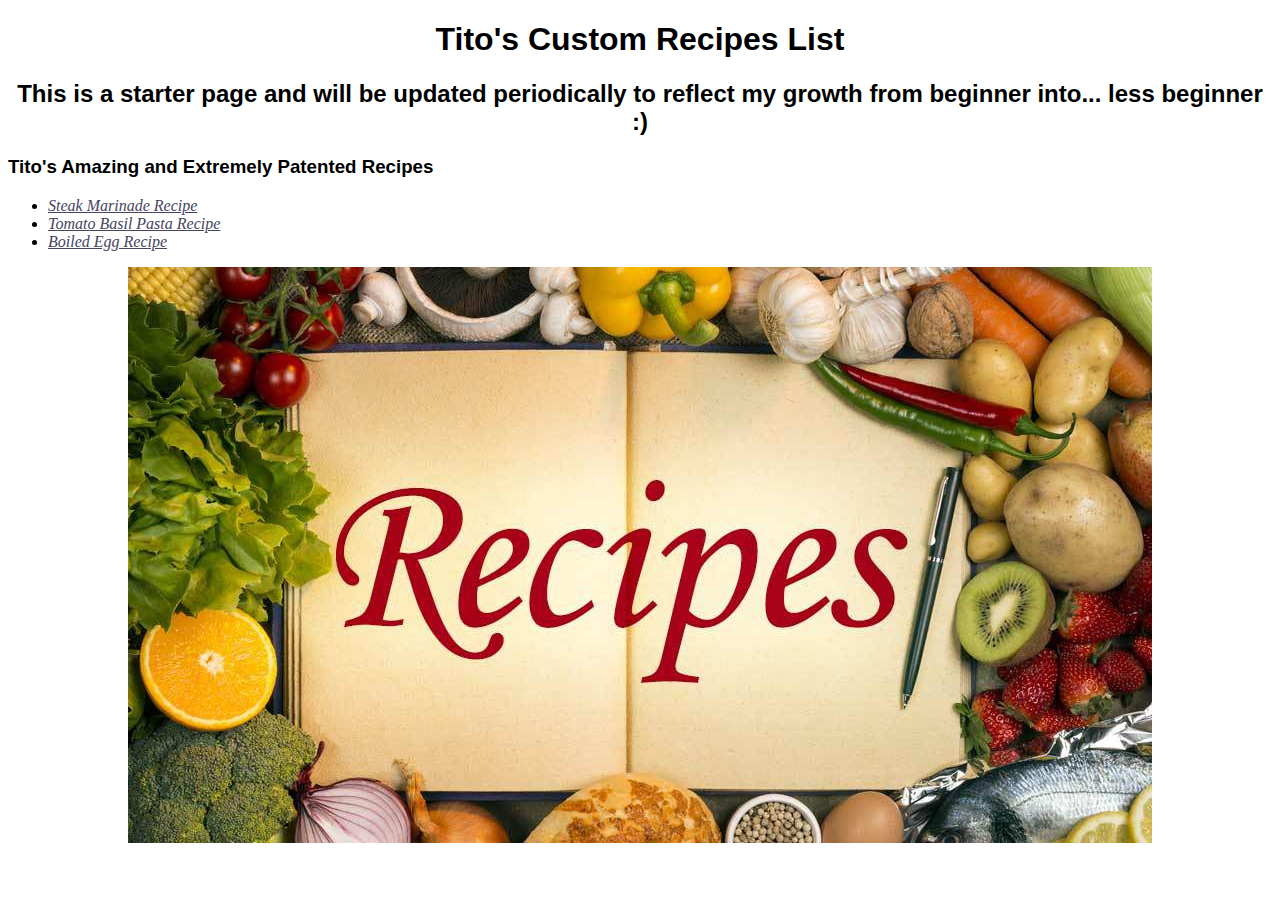
<file: index.html>
<!DOCTYPE html>
<html lang="en">
<head>
    <meta charset="UTF-8">
    <meta http-equiv="X-UA-Compatible" content="IE=edge">
    <meta name="viewport" content="width=device-width, initial-scale=1.0">
    <link rel="stylesheet" href="styles.css">
    <title id="title">Tito's Odin Recipes</title>
</head>
<body>
    <h1>
        Tito's Custom Recipes List
    </h1>
    <p><h2>This is a starter page and will be updated periodically to reflect my growth from beginner into... less beginner :)</h2></p>
    <h3>Tito's Amazing and Extremely Patented Recipes</h3>
    
    <ul>
        <li>
            <a href="steak_marinade.html">Steak Marinade Recipe</a>
        </li>
        <li>
            <a href="tomato_basil_pasta.html">Tomato Basil Pasta Recipe</a>
        </li>
        <li>
            <a href="boiled_egg.html">Boiled Egg Recipe</a>
        </li>
    </ul>
    <div class="index_image">
        <img src="images/Recipes_image.jpeg" alt="Image with recipes logo and some food around it">
    </div>
</body>
</html>
</file>
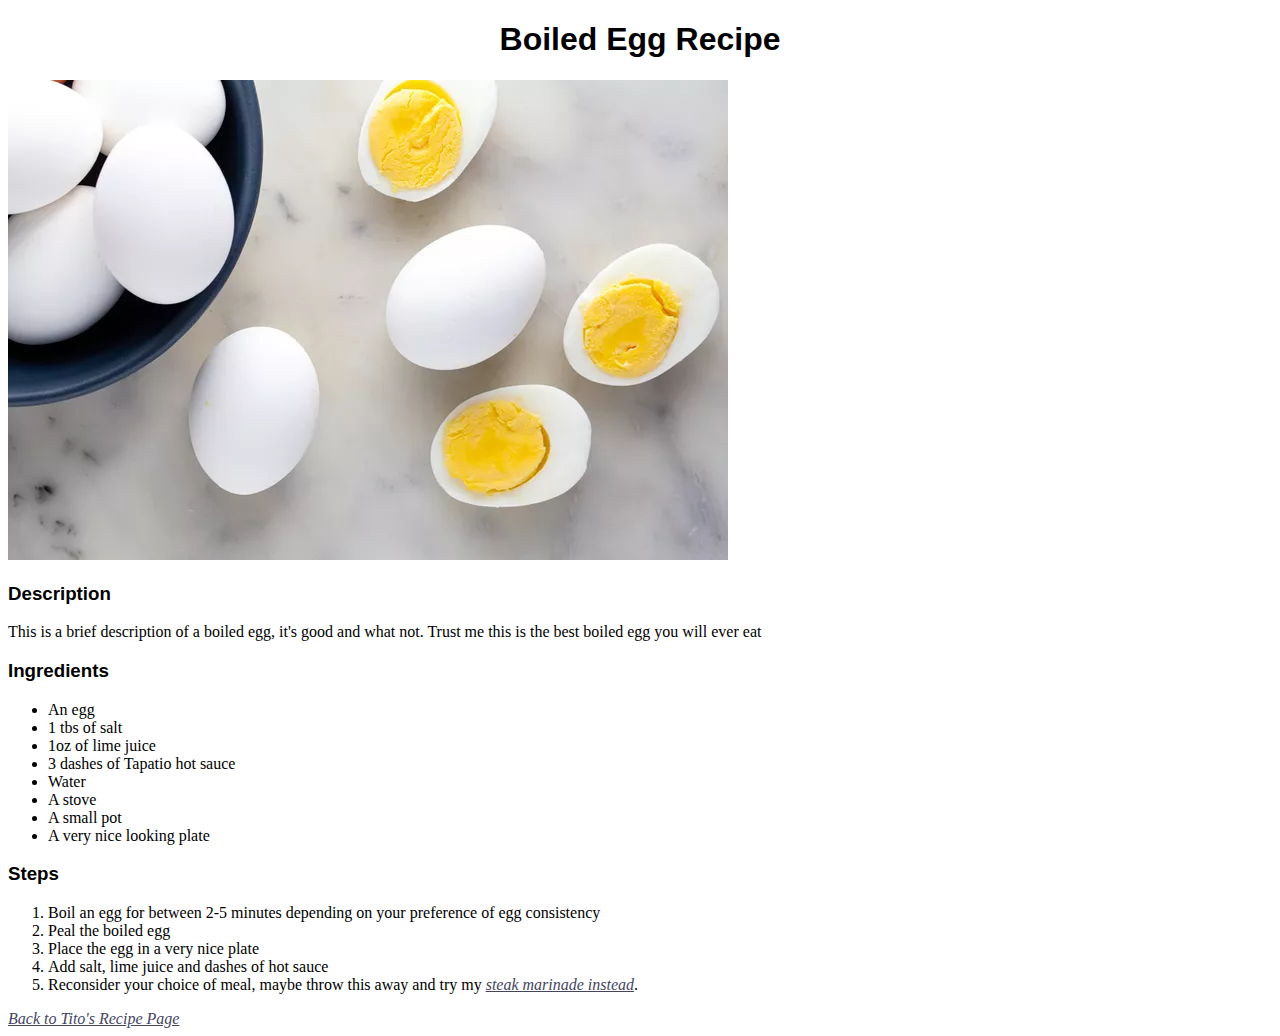
<file: boiled_egg.html>
<!DOCTYPE html>
<html lang="en">
<head>
    <meta charset="UTF-8">
    <meta http-equiv="X-UA-Compatible" content="IE=edge">
    <meta name="viewport" content="width=device-width, initial-scale=1.0">
    <link rel="stylesheet" href="styles.css">
    <title>Boiled Egg Recipe</title>
</head>
<body>
    <h1>
        Boiled Egg Recipe
    </h1>
    <img src="./images/boiled_egg.jpeg" alt="image of a delicious boiled egg">
    <p><h3>Description</h3></p>
    <p>This is a brief description of a boiled egg, it's good and what not. Trust me this is the best boiled egg you will ever eat</p>
    <p><h3>Ingredients</h3></p>
    <ul>
        <li>An egg</li>
        <li>1 tbs of salt</li>
        <li>1oz of lime juice</li>
        <li>3 dashes of Tapatio hot sauce</li>
        <li>Water</li>
        <li>A stove</li>
        <li>A small pot</li>
        <li>A very nice looking plate</li>
    </ul>
    <p><h3>Steps</h3></p>
    <ol>
        <li>Boil an egg for between 2-5 minutes depending on your preference of egg consistency</li>
        <li>Peal the boiled egg</li>
        <li>Place the egg in a very nice plate</li>
        <li>Add salt, lime juice and dashes of hot sauce</li>
        <li>Reconsider your choice of meal, maybe throw this away and try my <a href="steak_marinade.html">steak marinade instead</a>.</li>
    </ol>

    <a href="index.html">Back to Tito's Recipe Page</a>
</body>
</html>
</file>
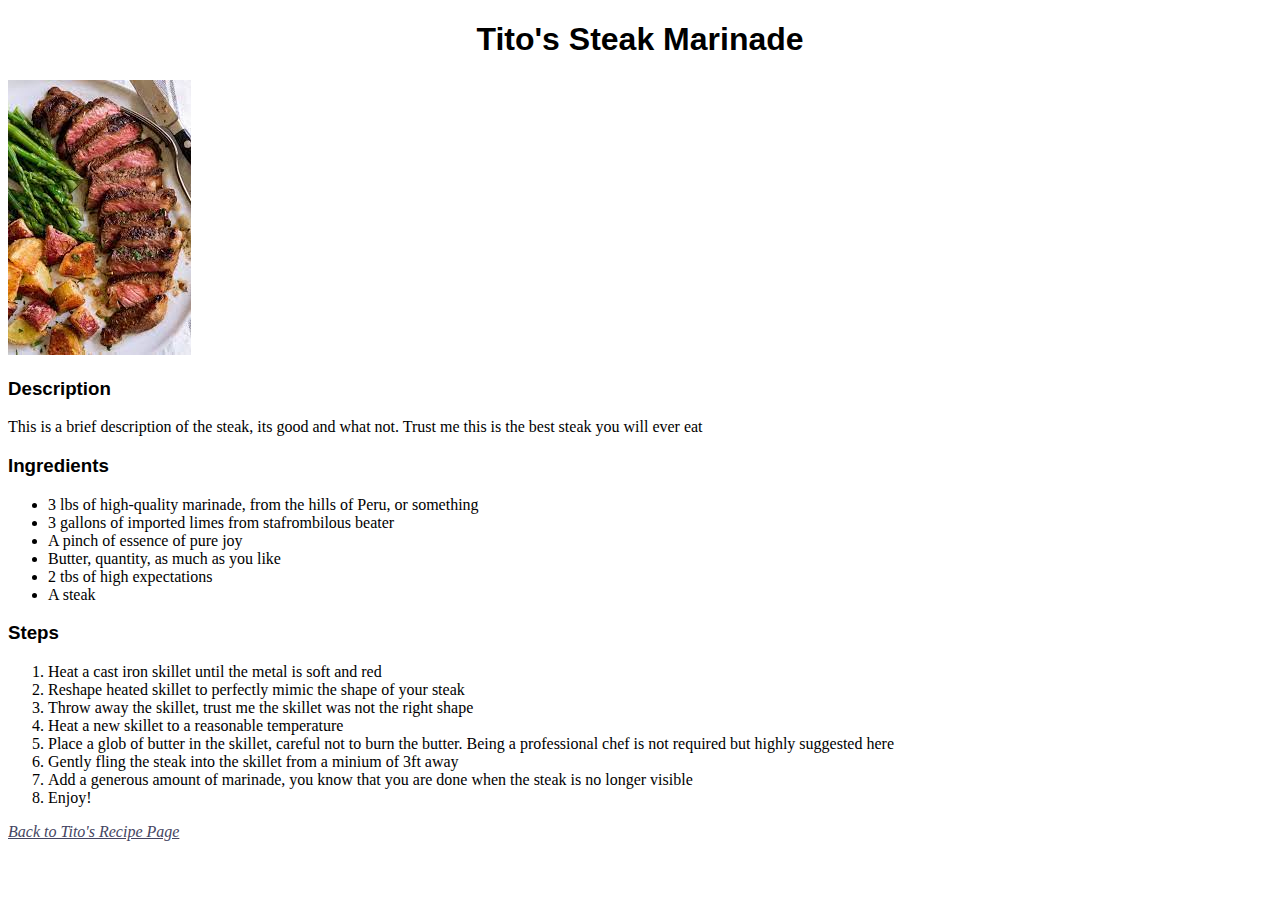
<file: steak_marinade.html>
<!DOCTYPE html>
<html lang="en">
<head>
    <meta charset="UTF-8">
    <meta http-equiv="X-UA-Compatible" content="IE=edge">
    <meta name="viewport" content="width=device-width, initial-scale=1.0">
    <link rel="stylesheet" href="styles.css">
    <title>Tito's Steak Marinade</title>
</head>
<body>
    <h1>
        Tito's Steak Marinade
    </h1>
    <img src="./images/steak_marinade.jpeg" alt="image of a delicious steak marinade">
    <p><h3>Description</h3></p>
    <p>This is a brief description of the steak, its good and what not. Trust me this is the best steak you will ever eat</p>
    <p><h3>Ingredients</h3></p>
    <ul>
        <li>3 lbs of high-quality marinade, from the hills of Peru, or something</li>
        <li>3 gallons of imported limes from stafrombilous beater</li>
        <li>A pinch of essence of pure joy</li>
        <li>Butter, quantity, as much as you like</li>
        <li>2 tbs of high expectations</li>
        <li>A steak</li>
    </ul>
    <p><h3>Steps</h3></p>
    <ol>
        <li>Heat a cast iron skillet until the metal is soft and red</li>
        <li>Reshape heated skillet to perfectly mimic the shape of your steak</li>
        <li>Throw away the skillet, trust me the skillet was not the right shape</li>
        <li>Heat a new skillet to a reasonable temperature</li>
        <li>Place a glob of butter in the skillet, careful not to burn the butter. Being a professional chef is not required but highly suggested here</li>
        <li>Gently fling the steak into the skillet from a minium of 3ft away</li>
        <li>Add a generous amount of marinade, you know that you are done when the steak is no longer visible</li>
        <li>Enjoy!</li>
    </ol>
    
    <div>
        <a href="index.html">Back to Tito's Recipe Page</a>
    </div>
</body>
</html>
</file>
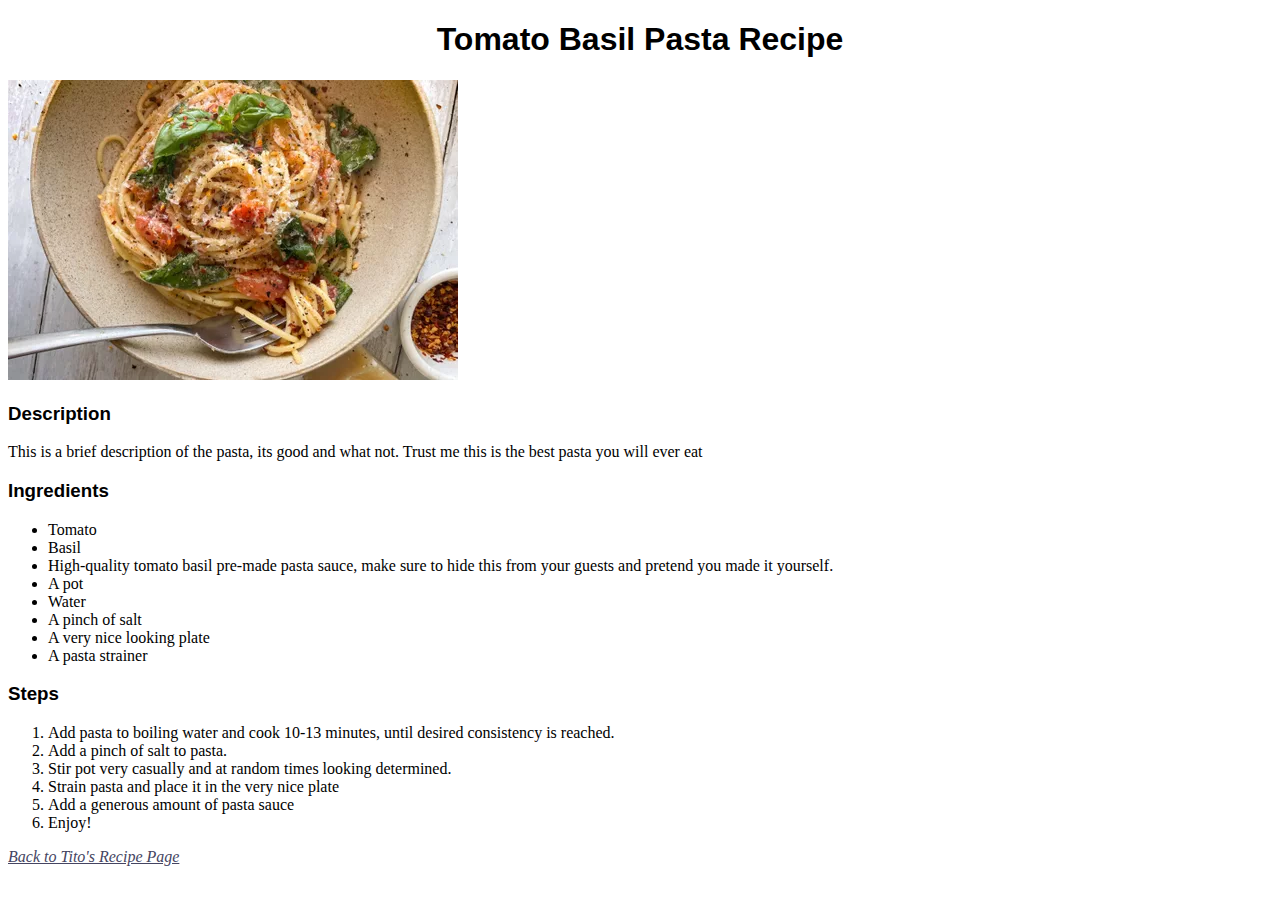
<file: tomato_basil_pasta.html>
<!DOCTYPE html>
<html lang="en">
<head>
    <meta charset="UTF-8">
    <meta http-equiv="X-UA-Compatible" content="IE=edge">
    <meta name="viewport" content="width=device-width, initial-scale=1.0">
    <link rel="stylesheet" href="styles.css">
    <title>Tomato Basil Pasta Recipe</title>
</head>
<body>
    <h1>
        Tomato Basil Pasta Recipe
    </h1>
    <img src="./images/tomato_basil_pasta.jpeg" alt="image of a delicious tomato basil pasta recipe">
    <p><h3>Description</h3></p>
    <p>This is a brief description of the pasta, its good and what not. Trust me this is the best pasta you will ever eat</p>
    <p><h3>Ingredients</h3></p>
    <ul>
        <li>Tomato</li>
        <li>Basil</li>
        <li>High-quality tomato basil pre-made pasta sauce, make sure to hide this from your guests and pretend you made it yourself.</li>
        <li>A pot</li>
        <li>Water</li>
        <li>A pinch of salt</li>
        <li>A very nice looking plate</li>
        <li>A pasta strainer</li>
    </ul>
    <p><h3>Steps</h3></p>
    <ol>
        <li>Add pasta to boiling water and cook 10-13 minutes, until desired consistency is reached.</li>
        <li>Add a pinch of salt to pasta.</li>
        <li>Stir pot very casually and at random times looking determined.</li>
        <li>Strain pasta and place it in the very nice plate</li>
        <li>Add a generous amount of pasta sauce</li>
        <li>Enjoy!</li>
    </ol>

    <a href="index.html">Back to Tito's Recipe Page</a>
</body>
</html>
</file>
<file: styles.css>
*{
    color:rgb(0, 0, 0)
}

a {
    color:rgb(69, 69, 98);
    font-style: italic;
}

h1,
h2,
h3 {
    font-family:Arial, Helvetica, sans-serif;
}

h1,
h2 {
    text-align: center;
}

#title{
    font-weight: bolder;
    color: darkslategrey;
    font-family: 'Franklin Gothic Medium', Arial, sans-serif;
}

 .index_image {
    height:auto;
    width:auto;
    text-align: center;
 }
</file>
